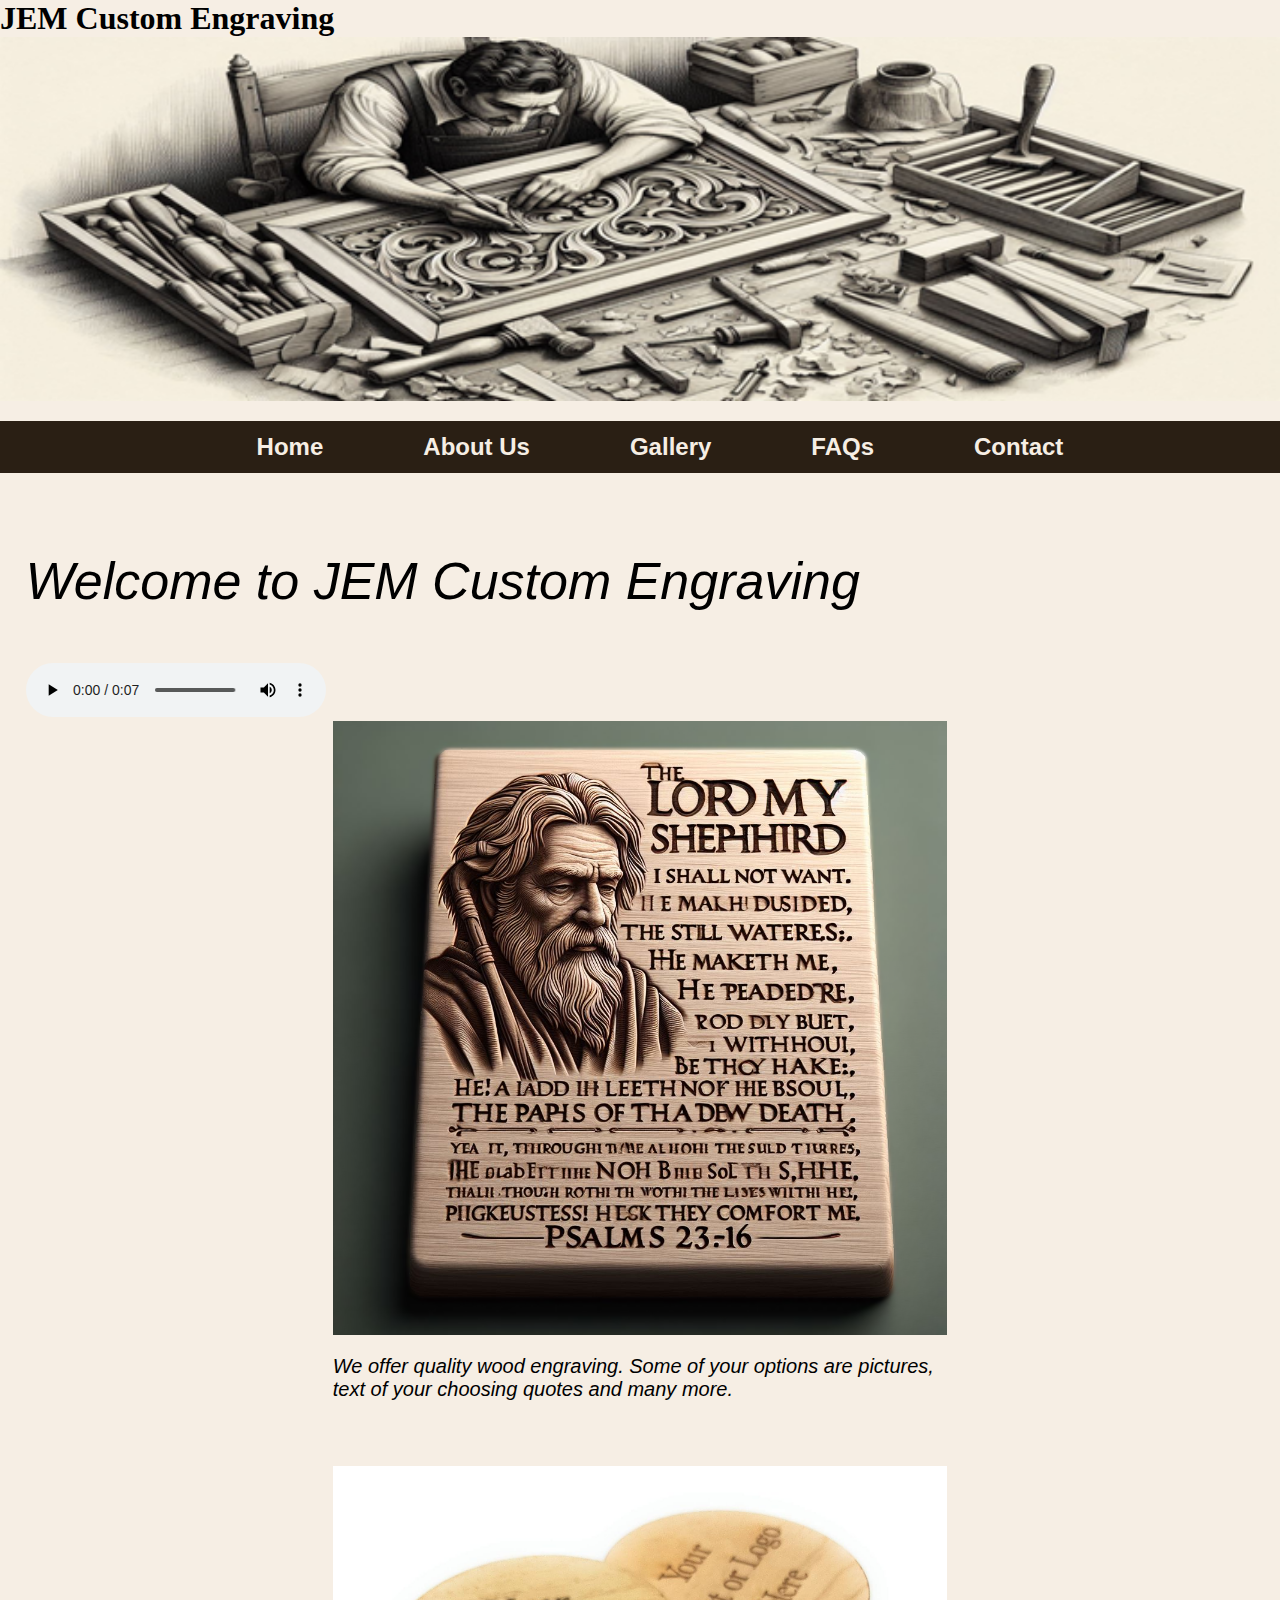
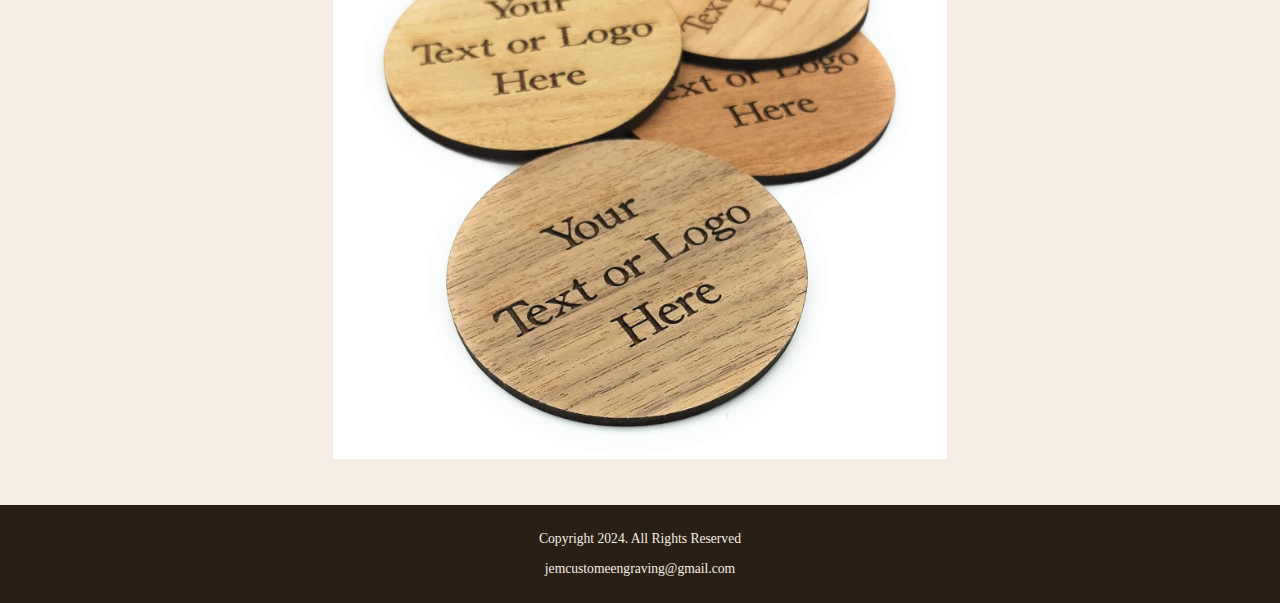
<file: index.html>
<!DOCTYPE html>
<!-- 
	Student Name: Edwin Montes
	File Name: index.html
	Today's Date: 05/01/2024
 -->
<html lang="en">
<head>
	<title>JEM Custom Engraving: Home</title>
	<meta charset="utf-8">
    <link rel="stylesheet" href="css/styles.css">
    <meta name="viewport" content="width=device-width, initial-scale=1">
    
</head>
<body>

</nav>     
    
	<header>
        <h1>JEM Custom Engraving</h1>
		<a href="index.html"><img src="images/jem-custom-engraving.png" alt="Company logo" class="header-image"></a>
	</header>
	
	<nav class="desktop">
		<ul>
            <li><a href="index.html">Home</a></li>  
            <li><a href="about.html">About Us</a></li> 
            <li><a href="gallery.html">Gallery</a></li> 
            <li><a href="faqs.html">FAQs</a></li> 
            <li><a href="contact.html">Contact</a></li>
        </ul>
	</nav>
    
    <main>

              
    </div>
      <p>Welcome to JEM Custom Engraving</p>
      <div id="wrapper">

        <audio controls>
            <source src="media/Welcome.wav" type="audio/wav">
            Your browser does not support the audio element.
          </audio>
          
           

      <div class="center-image">
          <img src="images/Bible verse.png" alt="Custom mesages">
      <p1>We offer quality wood engraving. Some of 
      your options are pictures, text of your choosing 
      quotes and many more.</p>
          <img src="images/your logo.jpg" alt="Personalized items">

  </main>
	
  <footer>
    <p>Copyright 2024. All Rights Reserved</p>
    <p><a href="mailto:jemcustomeengraving@gmail.com">jemcustomeengraving@gmail.com</a></p>
</footer>

	
</body>
</html>
</file>
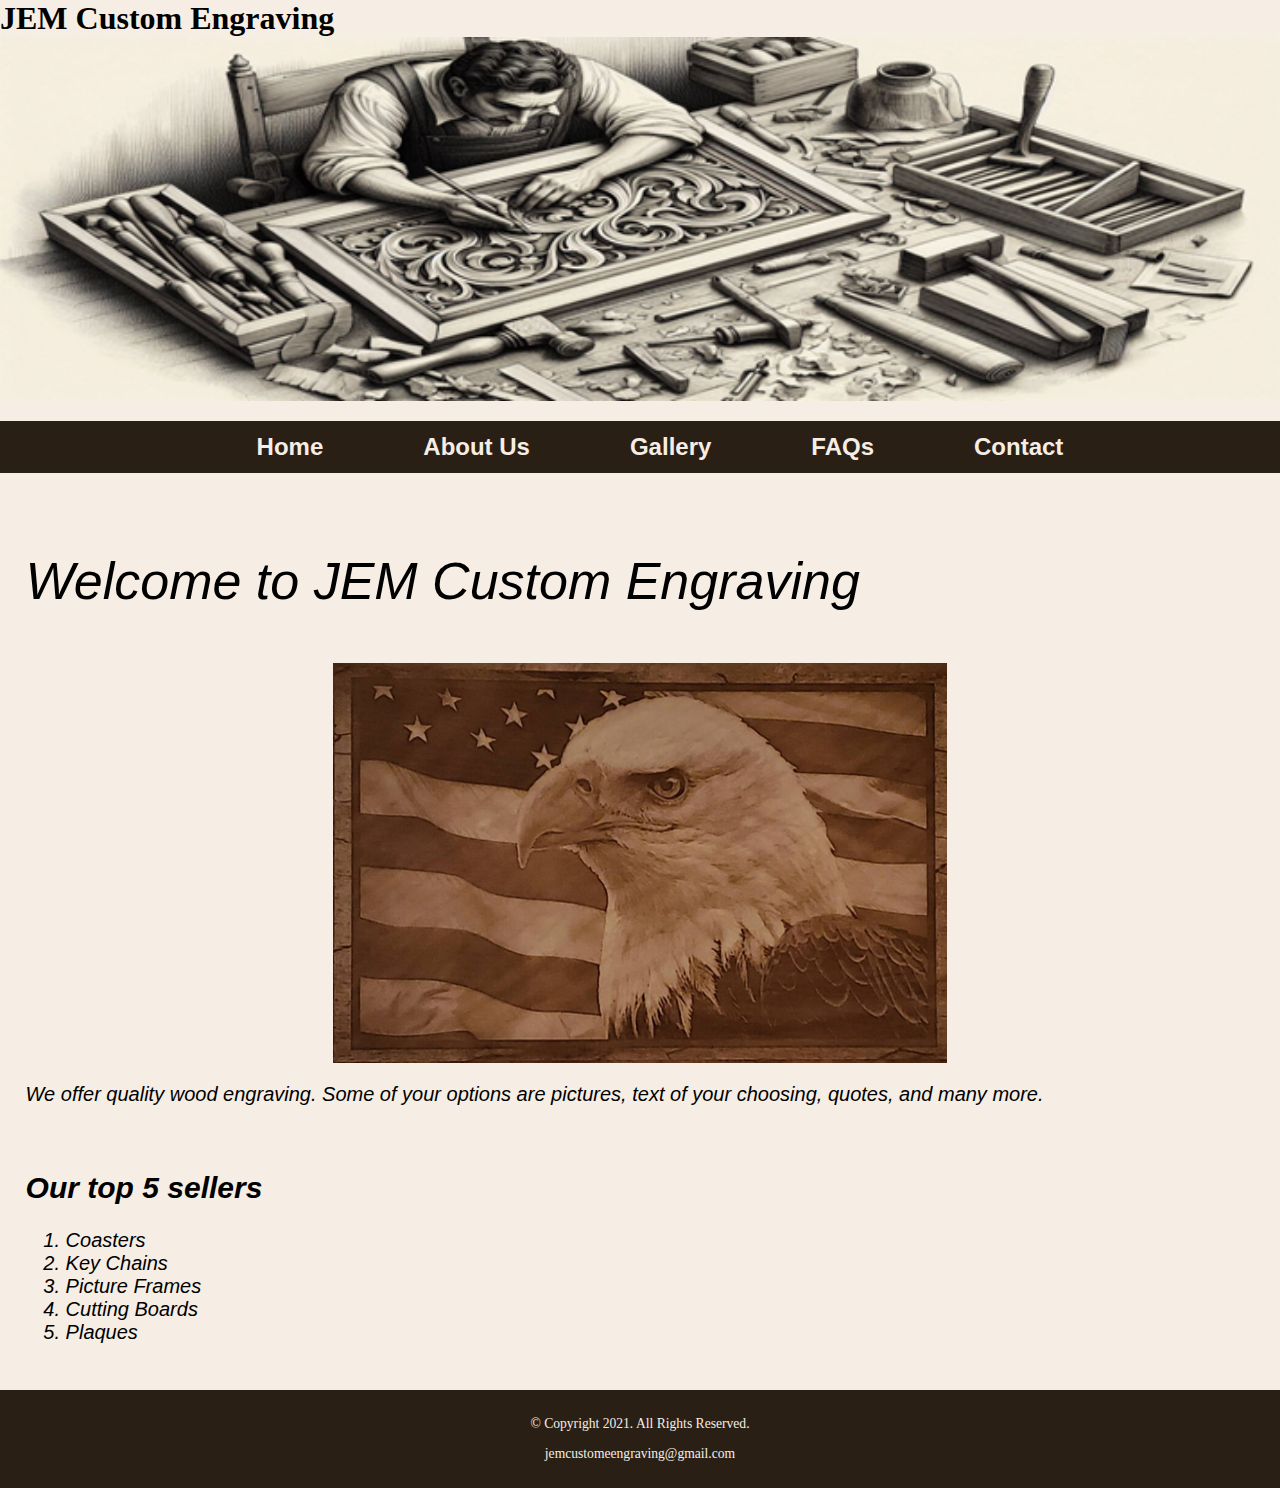
<file: about.html>
<!DOCTYPE html>
<!-- 
	Student Name: Edwin Montes
	File Name: about.html
	Today's Date: 05/01/2024
 -->
<html lang="en">
<head>
	<title>JEM Custom Engraving: About Us</title>
	<meta charset="utf-8">
    <link rel="stylesheet" href="css/styles.css">
    <meta name="viewport" content="width=device-width, initial-scale=1">
</head>

<body>
 

	<header>
        <h1>JEM Custom Engraving</h1>
		<a href="index.html"><img src="images/jem-custom-engraving.png" alt="Company logo" class="header-image"></a>
	</header>
	
	<nav>
		<ul>
            <li><a href="index.html">Home</a></li>  
            <li><a href="about.html">About Us</a></li> 
            <li><a href="gallery.html">Gallery</a></li> 
            <li><a href="faqs.html">FAQs</a></li> 
            <li><a href="contact.html">Contact</a></li>
        </ul>
	</nav>
	

	<main>
        
      <p>Welcome to JEM Custom Engraving</p>
      <div class="center-image">
            <img src="images/flag.png" alt="American flag"  width="800" height="400">
    </div> 
      <p1>We offer quality wood engraving. Some of 
      your options are pictures, text of your choosing, 
      quotes, and many more.</p>

      <h2>Our top 5 sellers</h2>
    
      <ol>
        <li>Coasters</li>
        <li>Key Chains</li>
        <li>Picture Frames</li>
        <li>Cutting Boards</li>
        <li>Plaques</li>
      </ol>
    
    
 

  </main>
	<footer>
		<p>&copy; Copyright 2021. All Rights Reserved.</p>
		<p><a href="mailto:jemcustomeengraving@gmail.com">jemcustomeengraving@gmail.com</a></p>
	
</body>
</html>
</file>
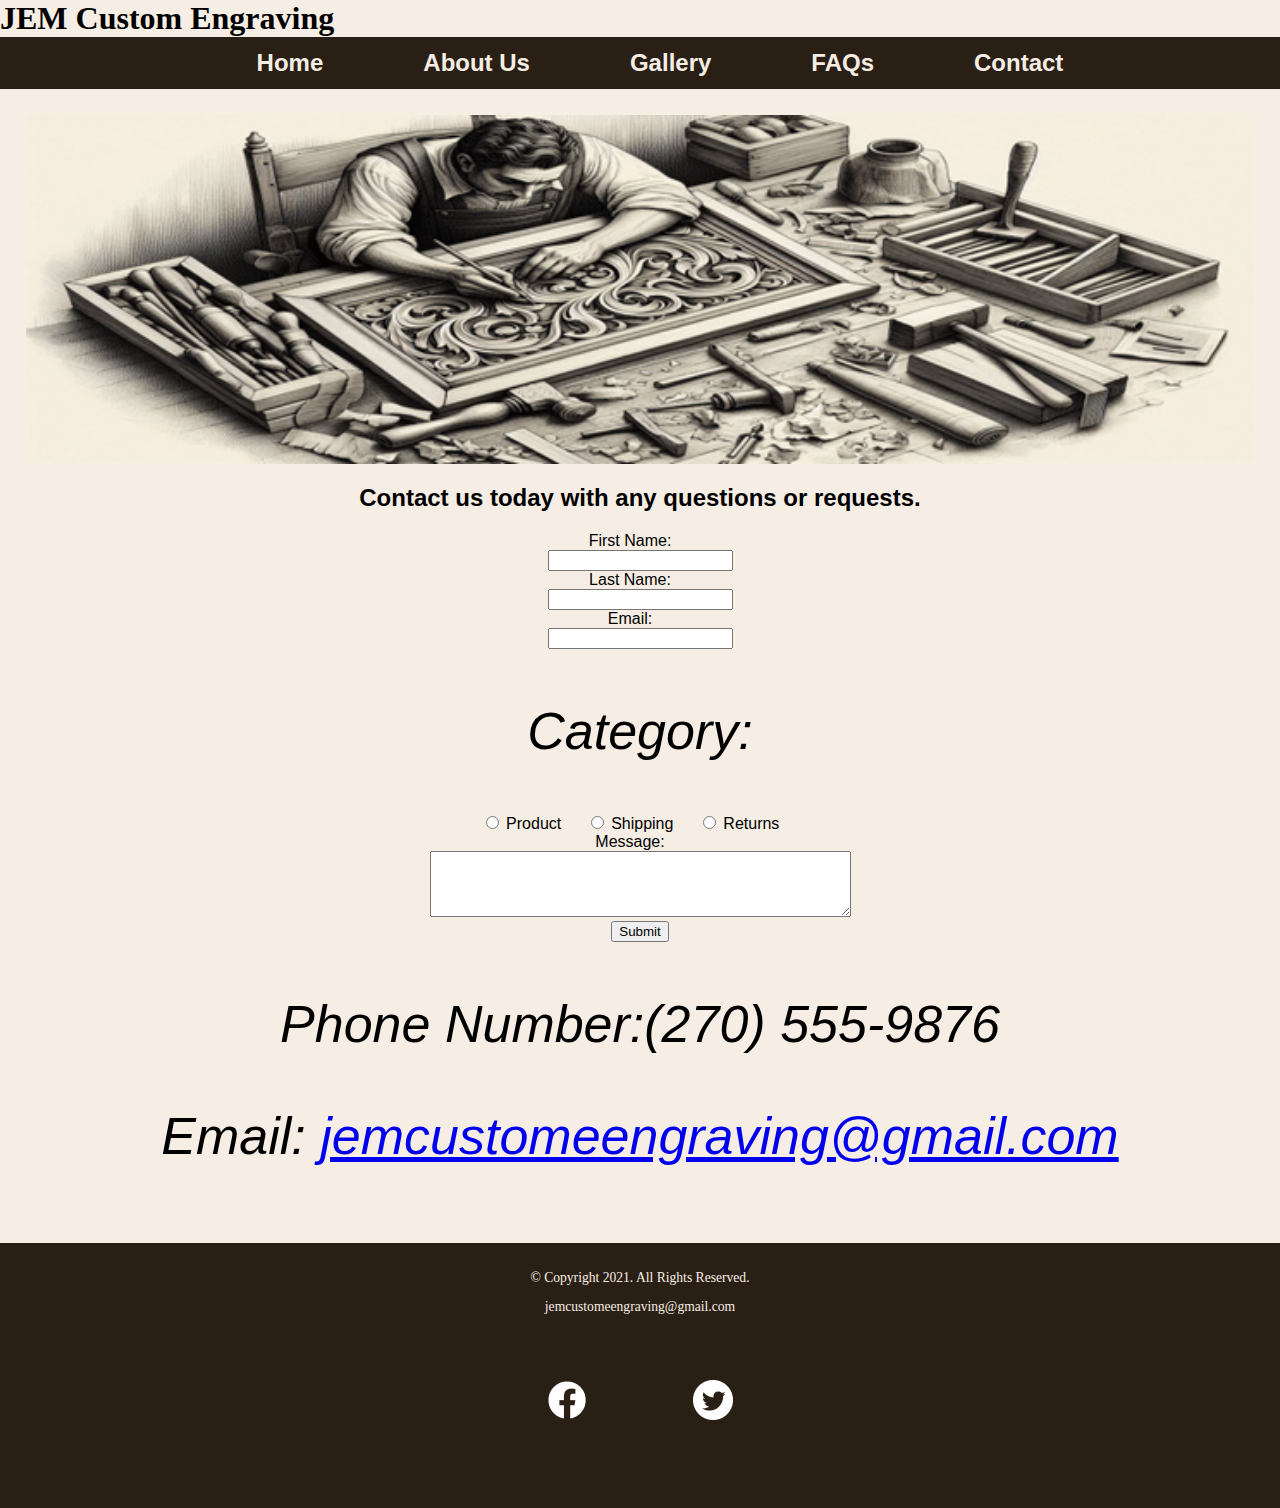
<file: contact.html>
<!DOCTYPE html>
<!-- 
	Student Name: Edwin Montes
	File Name: contact.html
	Today's Date: 05/01/2024
 -->
<html lang="en">
<head>
	<title>JEM Custom Engraving: Contact</title>
	<meta charset="utf-8">
    <link rel="stylesheet" href="css/styles.css">
	<meta name="viewport" content="width=device-width, initial-scale=1">
</head>
<body>

	<header>
		<h1>JEM Custom Engraving</h1>
	</header>

	<nav>
		<ul>
            <li><a href="index.html">Home</a></li>  
            <li><a href="about.html">About Us</a></li> 
            <li><a href="gallery.html">Gallery</a></li> 
            <li><a href="faqs.html">FAQs</a></li> 
            <li><a href="contact.html">Contact</a></li>
        </ul>
	</nav>
	
	<main>
        
		<div id="wrapper">
			<img src="images/jem-custom-engraving.png" alt="company logo" class="header-image">
		</div> 
		 
		<div id="contact">
            <h2>Contact us today with any questions or requests.</h2>

			<form action="/submit_form" method="post">
				<label for="fname">First Name:</label><br>
				<input type="text" id="fname" name="fname"><br>
			  
				<label for="lname">Last Name:</label><br>
				<input type="text" id="lname" name="lname"><br>
			  
				<label for="email">Email:</label><br>
				<input type="email" id="email" name="email"><br>
			  
				<p>Category:</p>
				<input type="radio" id="product" name="category" value="product">
				<label for="product">Product</label>
				<input type="radio" id="shipping" name="category" value="shipping">
				<label for="shipping">Shipping</label>
				<input type="radio" id="returns" name="category" value="returns">
				<label for="returns">Returns</label><br>

				<label for="message">Message:</label><br>
				<textarea id="message" name="message" rows="4" cols="50"></textarea><br>
			  
				<input type="submit" value="Submit">
			  </form>
			  
            <p>Phone Number:(270) 555-9876</p>

            <p>Email: <a href="mailto:jemcustomeengraving@gmail.com">jemcustomeengraving@gmail.com</a></p>
            
        </div>
        
	</main>
	
	<footer>
		<p>&copy; Copyright 2021. All Rights Reserved.</p>
		<p><a href="mailto:jemcustomeengraving@gmail.com">jemcustomeengraving@gmail.com</a></p>
		
		<div class="social">
            <a href="https://www.facebook.com" target="_blank"><img src="images/facebook-logo.png" alt="Facebook logo"></a>
            <a href="https://www.twitter.com" target="_blank"><img src="images/twitter-logo.png" alt="Twitter logo"></a>
        </div>
	</footer>

</body>
</html>
</file>
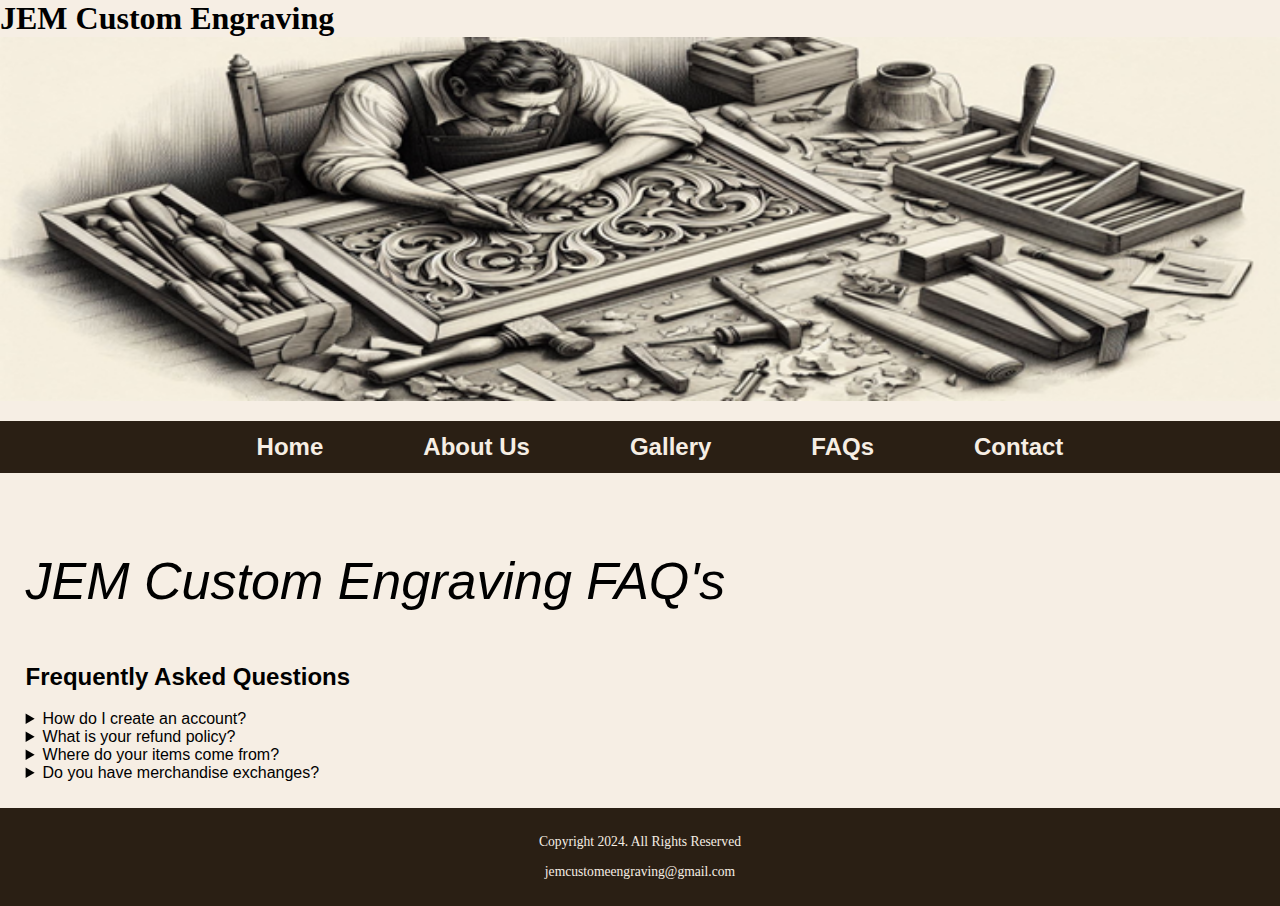
<file: faqs.html>
<!DOCTYPE html>
<!-- 
	Student Name: Edwin Montes
	File Name: faqs.html
	Today's Date: 05/01/2024
 -->
<html lang="en">
<head>
	<title>JEM Custom Engraving: FAQs</title>
	<meta charset="utf-8">
    <link rel="stylesheet" href="css/styles.css">
    <meta name="viewport" content="width=device-width, initial-scale=1">
</head>

<body>
 
	<header>
        <h1>JEM Custom Engraving</h1>
		<a href="index.html"><img src="images/jem-custom-engraving.png" alt="Company logo" class="header-image"></a>
	</header>
	
	<nav>
		<ul>
            <li><a href="index.html">Home</a></li>  
            <li><a href="about.html">About Us</a></li> 
            <li><a href="gallery.html">Gallery</a></li> 
            <li><a href="faqs.html">FAQs</a></li> 
            <li><a href="contact.html">Contact</a></li>
        </ul>
	</nav>
	

	<main>
		<div id="wrapper">

	</div>
	  <p>JEM Custom Engraving FAQ's</p>

      <section id="faq">
        <h2>Frequently Asked Questions</h2>
        <details>
            <summary>How do I create an account?</summary>
            <p>You can create an account by clicking the 'Sign Up' button on our homepage and entering the required information.</p>
        </details>
        
        <details>
            <summary>What is your refund policy?</summary>
            <p>We offer a full refund within 30 days of purchase if you are not satisfied with our product.</p>
        </details>
        
        <details>
            <summary>Where do your items come from?</summary>
            <p>Our items are all custom made at our facility.</p>
        </details>

        <details>
            <summary>Do you have merchandise exchanges?</summary>
            <p>We do not offer exchanges on our products since they are all custom made.</p>
        </details>

  </main>
	
	<footer>
		<p>Copyright 2024. All Rights Reserved</p>
		<p><a href="mailto:jemcustomeengraving@gmail.com">jemcustomeengraving@gmail.com</a></p>
	</footer>

</body>
</html>
</file>
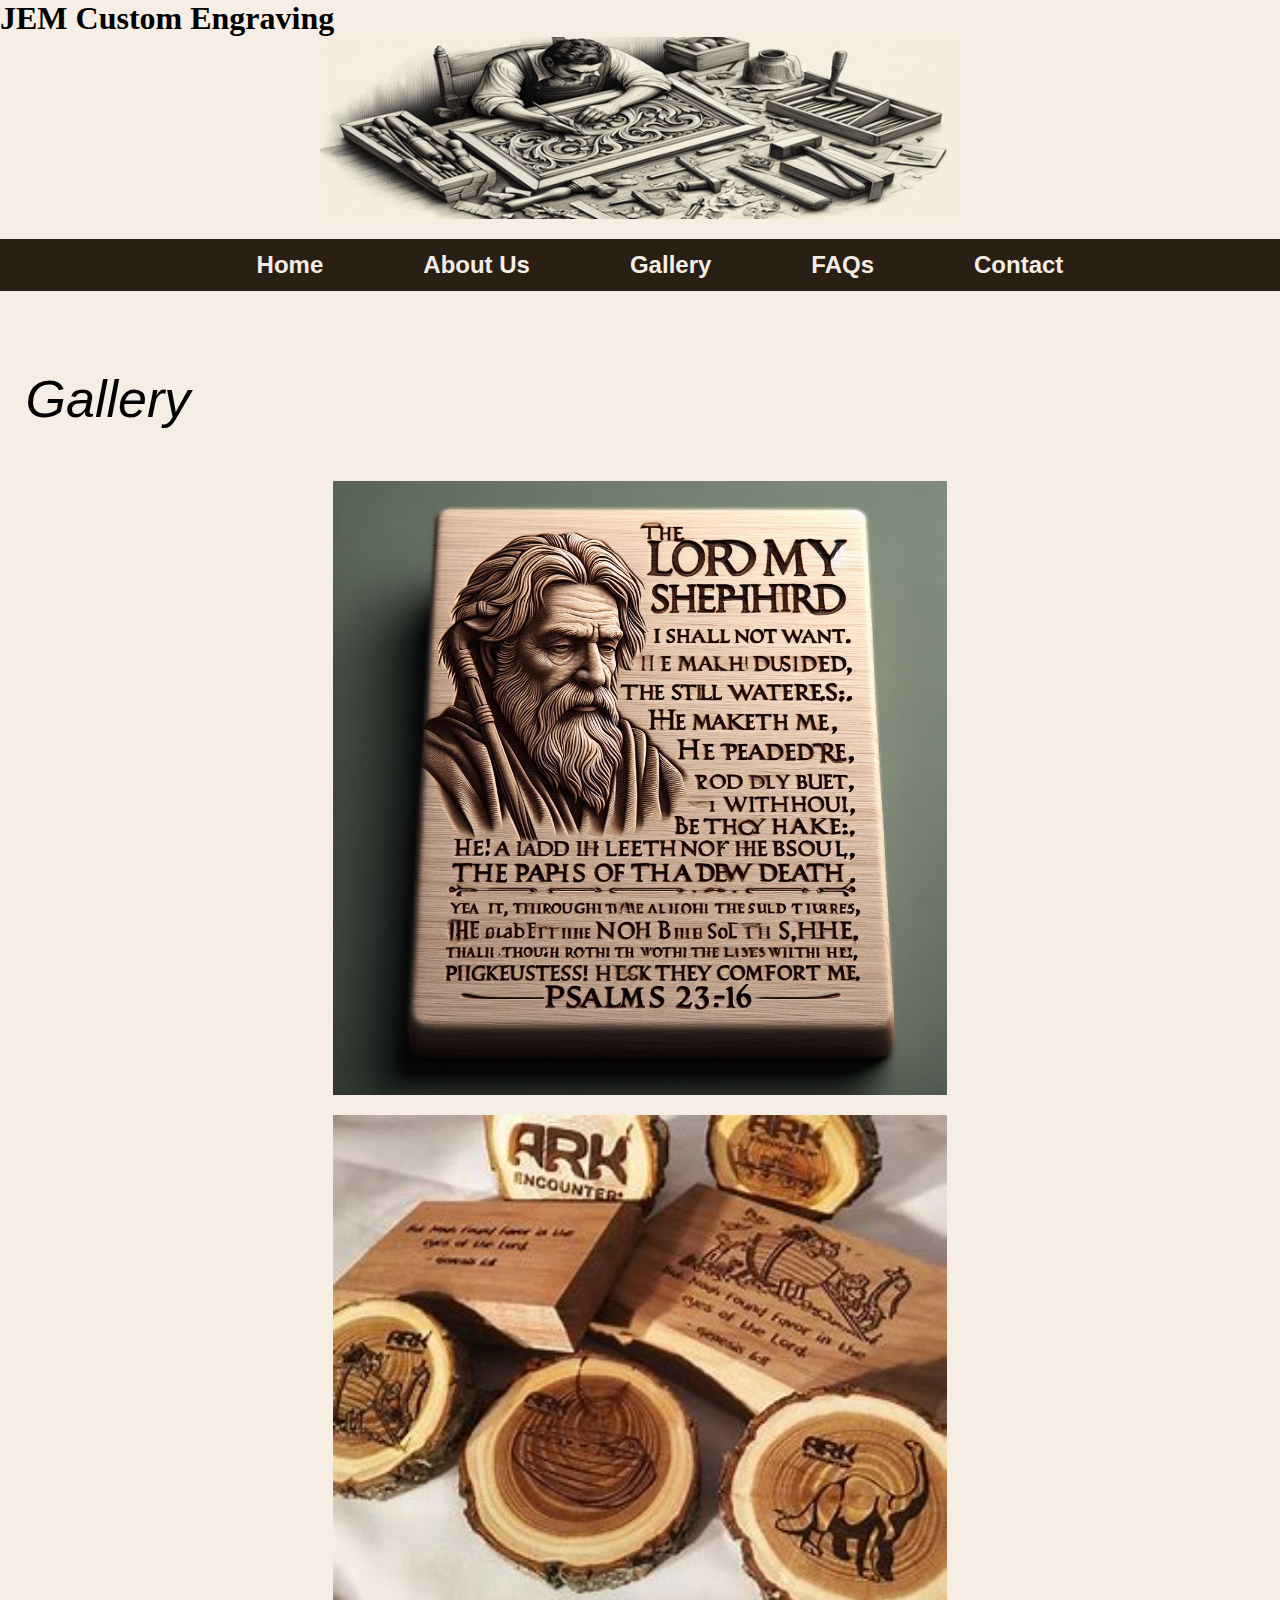
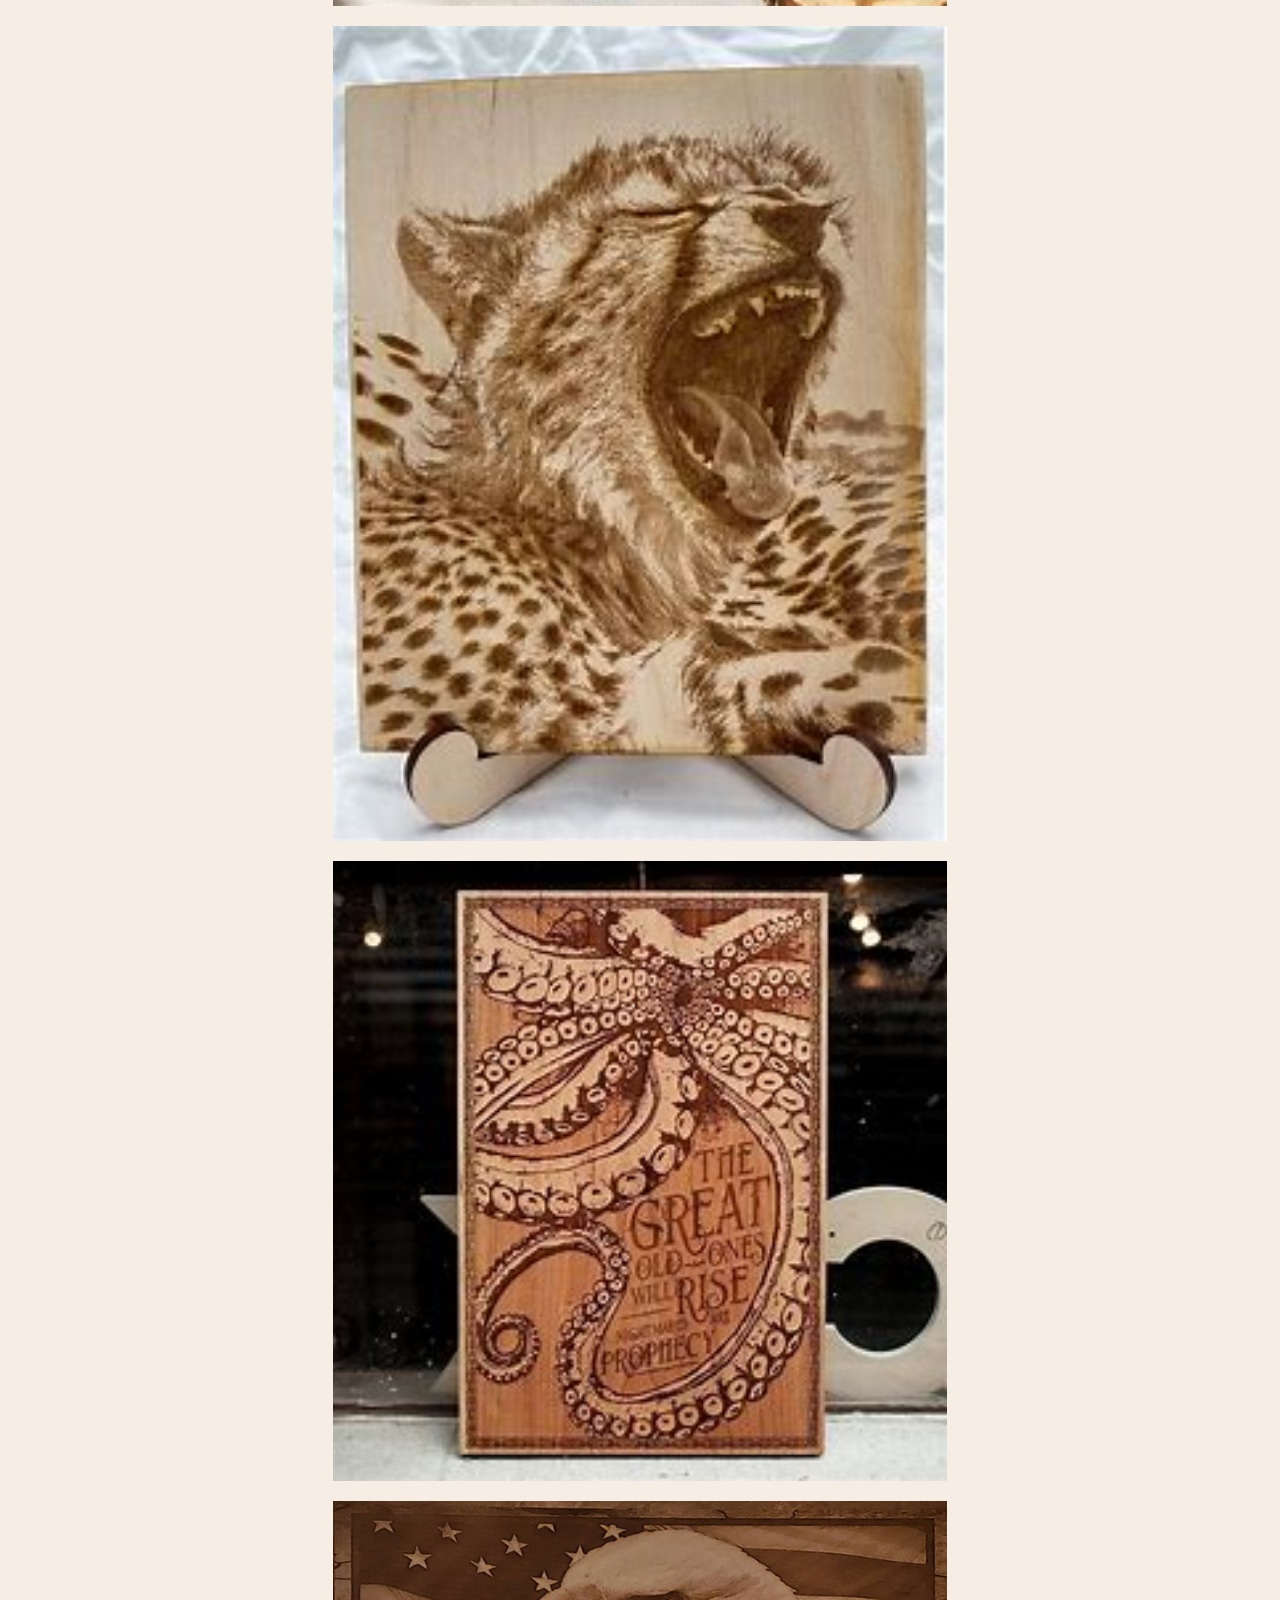
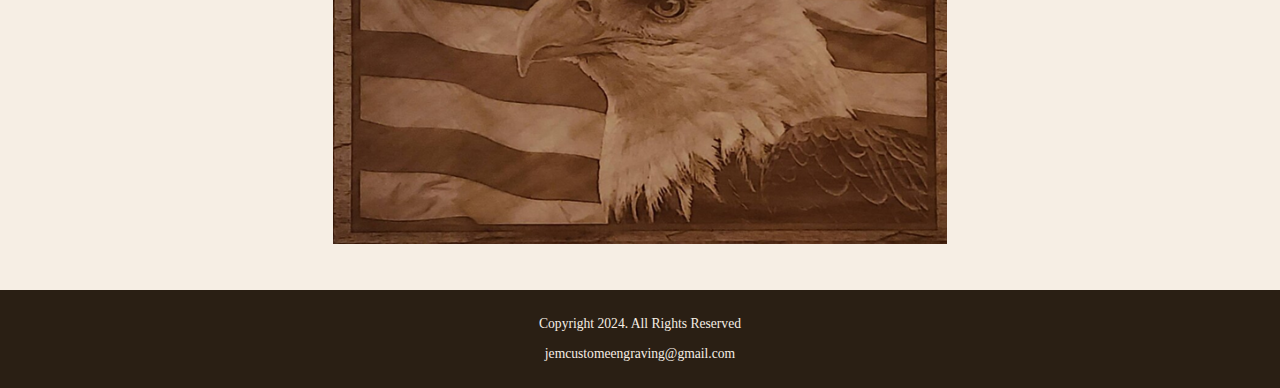
<file: gallery.html>
<!DOCTYPE html>
<!-- 
	Student Name: Edwin Montes
	File Name: gallery.html
	Today's Date: 05/01/2024
 -->
<html lang="en">
<head>
	<title>JEM Custom Engraving: Template</title>
	<meta charset="utf-8">
    <link rel="stylesheet" href="css/styles.css">
    <meta name="viewport" content="width=device-width, initial-scale=1">
</head>

<body>
  
	<header>
        <h1>JEM Custom Engraving</h1>
		<a href="index.html"><img src="images/jem-custom-engraving.png" alt="Company logo" class="center-image"></a>
	</header>
	
	<nav>
		<ul>
            <li><a href="index.html">Home</a></li>  
            <li><a href="about.html">About Us</a></li> 
            <li><a href="gallery.html">Gallery</a></li> 
            <li><a href="faqs.html">FAQs</a></li> 
            <li><a href="contact.html">Contact</a></li>
        </ul>
	</nav>
	

	<main>
		<div id="wrapper">

	</div>

	  <p>Gallery</p>

        <div class="flex container">
           
            <img id="myImage" src="images/Bible verse.png" alt="Custom mesages" style="opacity:0; transition: opacity 7s;" class="center">
            
            <img src="images/ark.png" alt="Bible story theme" class="center">
  
            <img src="images/leapard.png" alt="Wild life" class="center">
  
            <img src="images/octopus.png" alt="Sea life" class="center">
  
            <img src="images/flag.png" alt="American flag" class="center">
  
        </div>

  </main>
	
	<footer>
		<p>Copyright 2024. All Rights Reserved</p>
		<p><a href="mailto:jemcustomeengraving@gmail.com">jemcustomeengraving@gmail.com</a></p>
	</footer>
	<script src="scripts/script.js"></script>
</body>
</html>
</file>
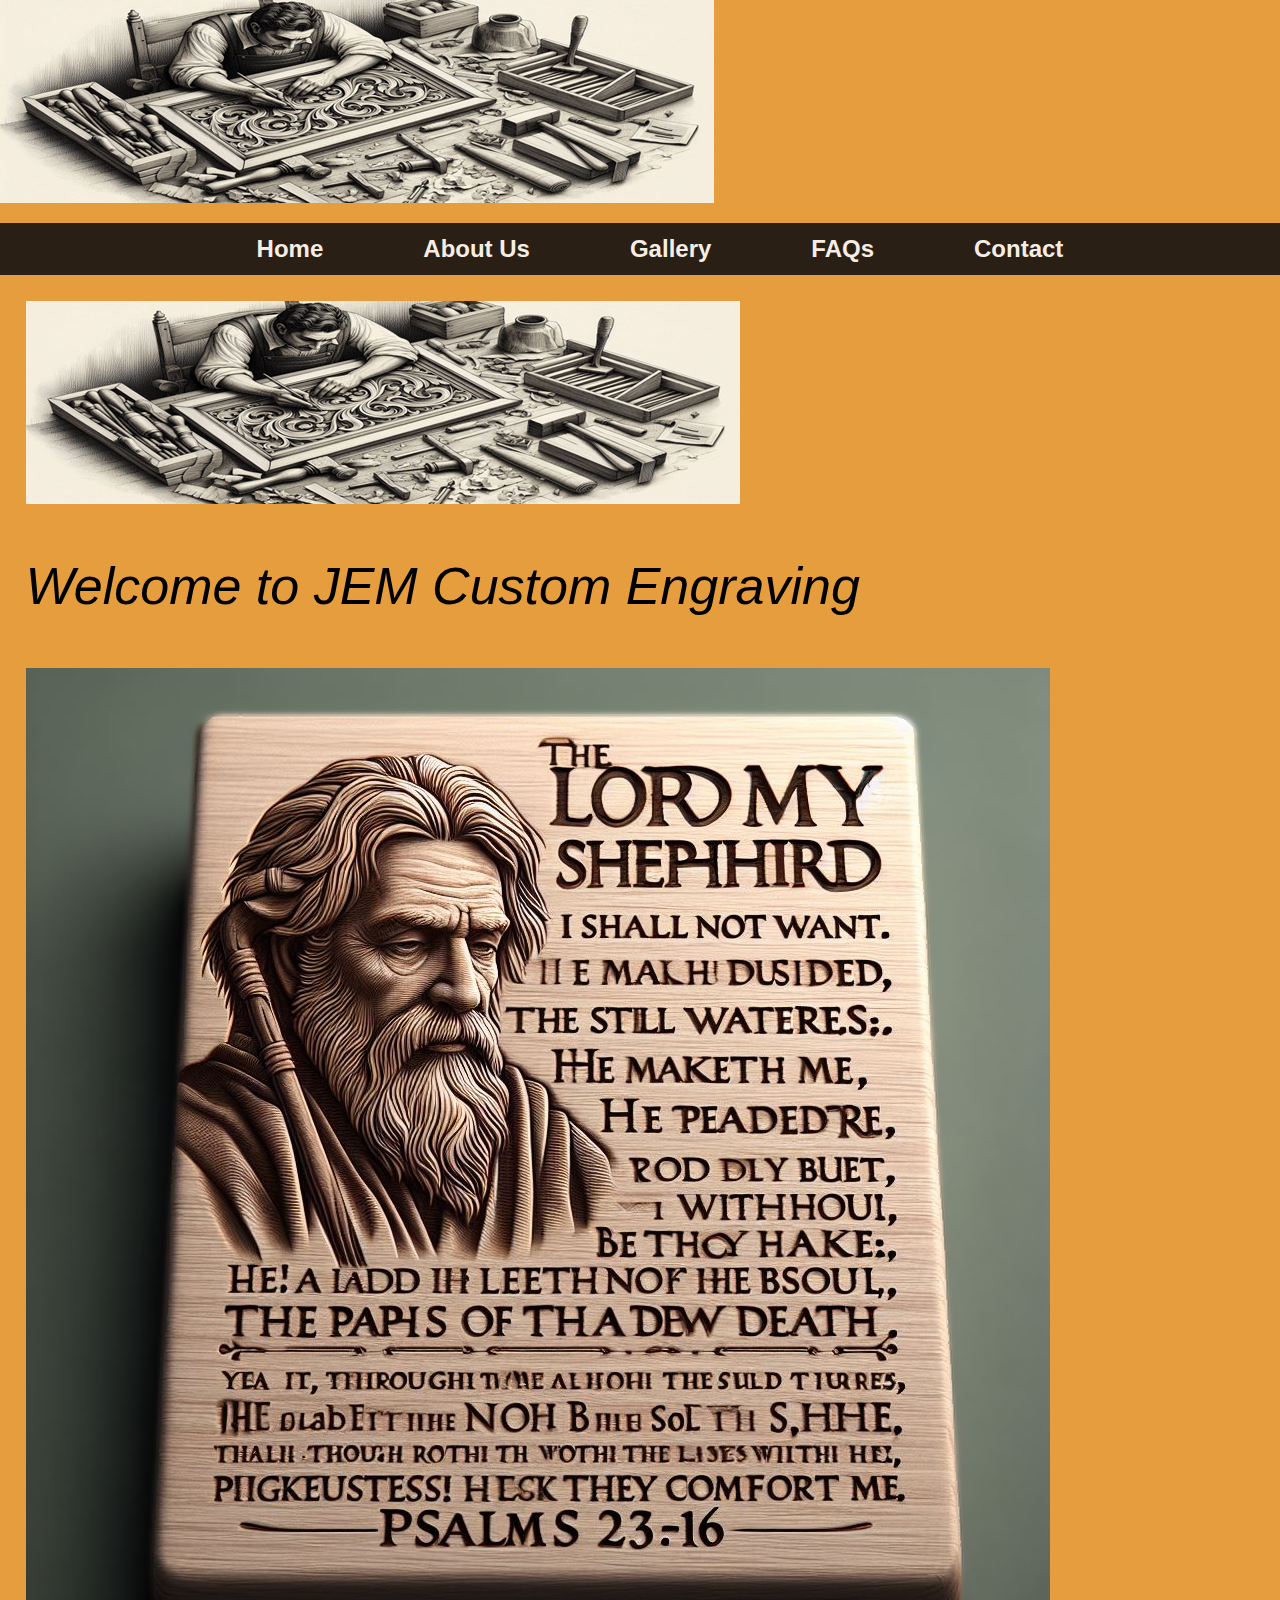
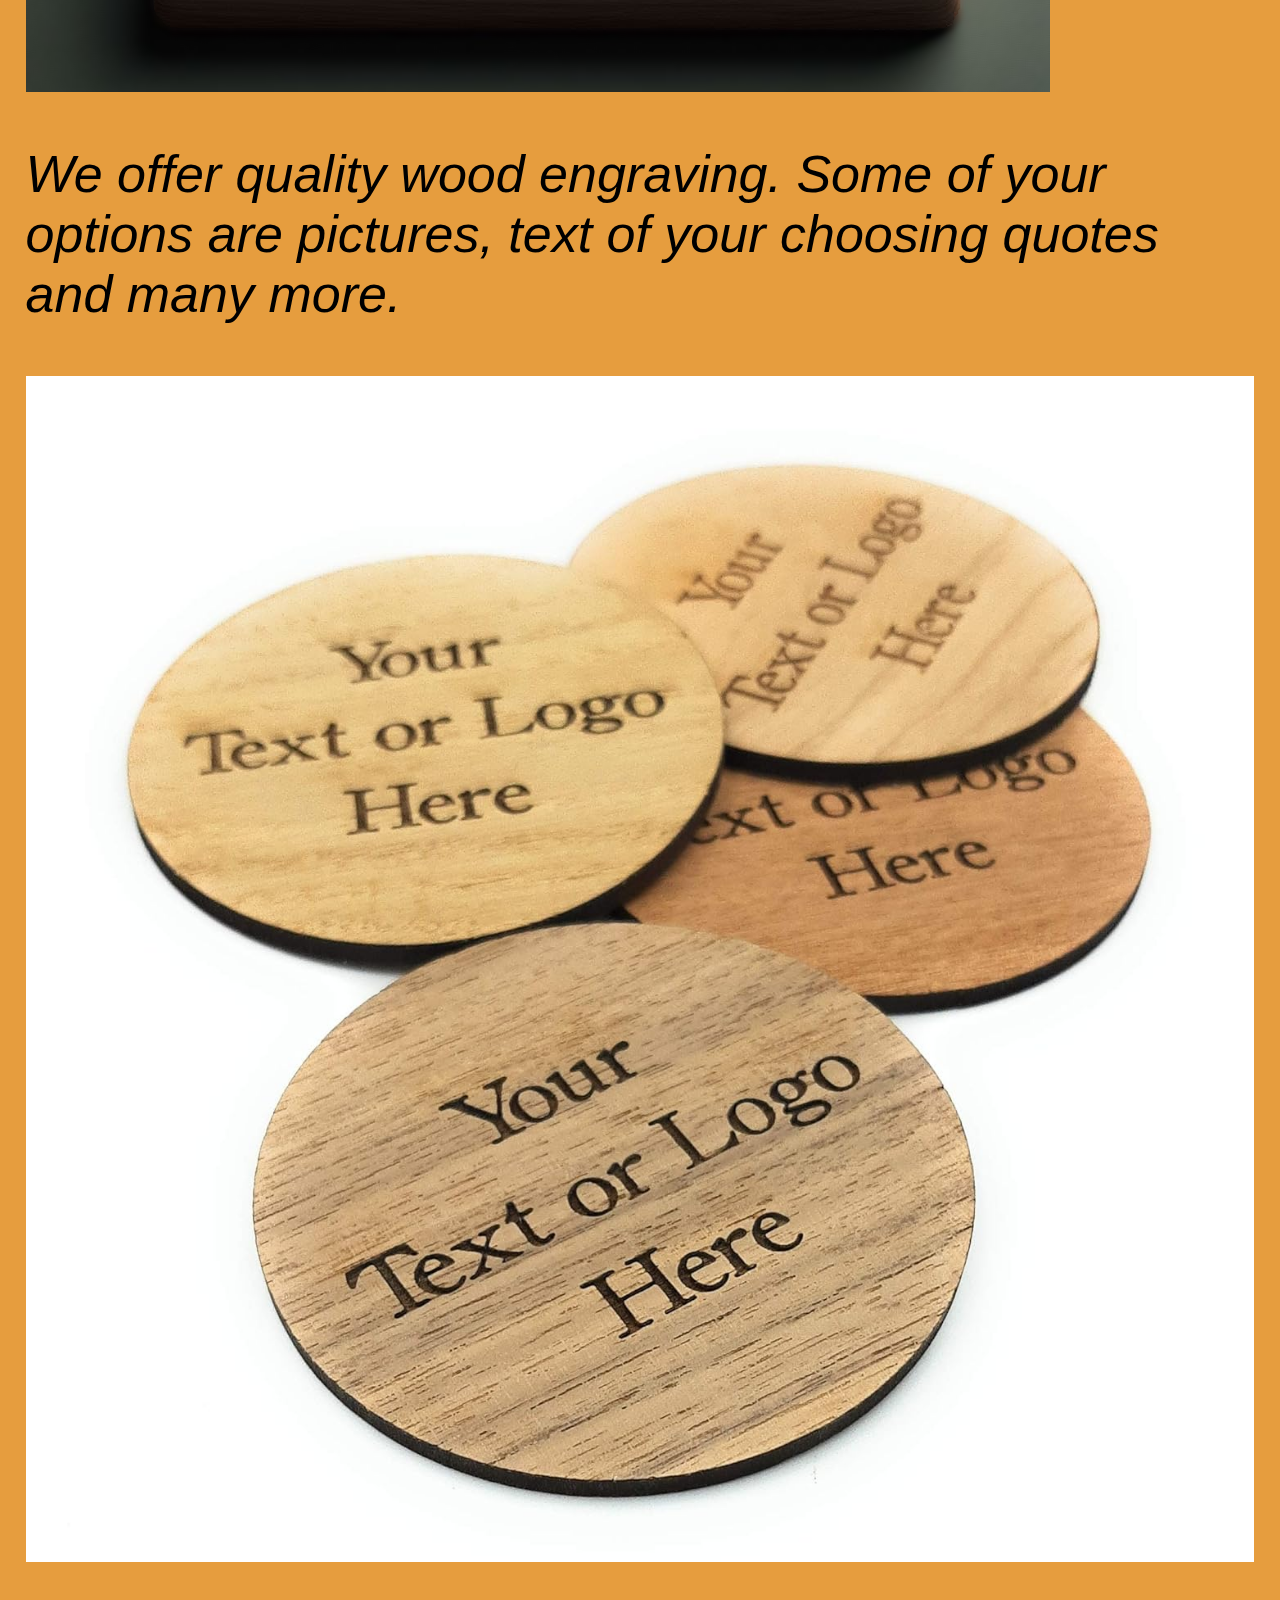
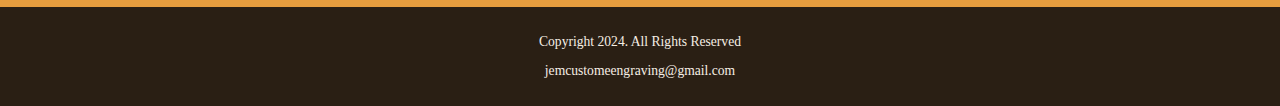
<file: template.html>
<!DOCTYPE html>
<!-- 
	Student Name: Edwin Montes
	File Name: template.html
	Today's Date: 05/01/2024
 -->
<html lang="en">
<head>
	<title>JEM Custom Engraving: Template</title>
	<meta charset="utf-8">
    <link rel="stylesheet" href="css/styles.css">
	<meta name="viewport" content="width=device-width, initial-scale=1">
</head>
<body style="background-color: rgb(230, 157, 62);"></body>
<body>

	<header>
		<a href="index.html"><img src="images/jem-custom-engraving.png" alt="Company logo"></a>
	</header>
	
	<nav>
		<ul>
            <li><a href="index.html">Home</a></li>  
            <li><a href="about.html">About Us</a></li> 
            <li><a href="gallery.html">Gallery</a></li> 
            <li><a href="faqs.html">FAQs</a></li> 
            <li><a href="contact.html">Contact</a></li>
        </ul>
	</nav>
	

	<main>
		<div id="wrapper">
		  <img src="images/jem-custom-engraving.png" alt="Company logo">
	</div>
	  <p>Welcome to JEM Custom Engraving</p>

		  <img src="images/Bible verse.png" alt="Custom mesages">
	  <p>We offer quality wood engraving. Some of 
	  your options are pictures, text of your choosing 
	  quotes and many more.</p>
		  <img src="images/your logo.jpg" alt="Personalized items">

  </main>
	
	<footer>
		<p>Copyright 2024. All Rights Reserved</p>
		<p><a href="mailto:jemcustomeengraving@gmail.com">jemcustomeengraving@gmail.com</a></p>
	</footer>
	
</body>
</html>
</file>
<file: css/styles.css>
/*
Author: Edwin Montes
File Name: styles.css
Date: 05/01/2024

*/

/* CSS Reset */
body, header, nav, main, footer, img, h1, h3 {
    margin: 0;
    padding: 0;
    border: 0;
}

/* Style rules for body and images */
body {
    background-color: #f6eee4;
    
}

img {
    max-width: 100%;
    display: block;
    
}
.header-image {
    width: 100%;
    height: auto;
    display: block; 
}

img {
    margin-bottom: 20px;

}
.center {
    display: block;
    margin-left: auto;
    margin-right: auto;
    width: 50%;
}
.center-image {
    display: block;
    margin-left: auto;
    margin-right: auto;
    width: 50%;
}

/* Style rules for navigation area */
nav {
    background-color: #2a1f14;
}

nav ul {
    list-style-type: none;
    margin: 0;
    text-align: center;
}

nav li {
    display: inline-block;
    font-size: 1.5em;
    font-family: Geneva, Arial, sans-serif;
    font-weight: bold;
}

nav li a {
    display: block;
    color: #f6eee4;
    padding: 0.5em 2em;
    text-decoration: none;
}
nav li a:hover {
    color: #000;
    background-color: #fff;
    transform: scale(1.3);
}



/* Style rules for main content */
main {
    padding: 2%;
    font-family: Verdana, Arial, sans-serif;
}

main p {
    font-size: 3.25em;
    font-style: italic;
}

main h3 {
    padding-top: 2%;
}

main ul {
    list-style-type: square;
}

.link {
    color: #4d3319;
    text-decoration: none;
    font-weight: bold;
    font-style: italic;
}

.action {
    font-size: 1.75em;
    font-weight: bold;
    text-align: center;
}

#contact {
    text-align: center;
}

/* Style rules for p content */
p1 {
    font-size: 1.25em;
    font-style: italic;  
}

/* Style rules for footer content */
footer {
    text-align: center;
    font-size: 0.85em;
    background-color: #2a1f14;
    color: #f6eee4;
    padding: 1% 0;
}

footer a {
    color: #f6eee4;
    text-decoration: none;
}

.social img {
    display: inline-block;
    padding: 4%;
}
.radio {
    margin-bottom: 5px;
}
label {
    display: inline-block;
    margin-right: 20px;
}  
    

 /* Styles for mobile devices */
@media only screen and (max-width: 368px) {
   
    body {
      background-color: rgb(37, 172, 218);
    }

}
</file>
